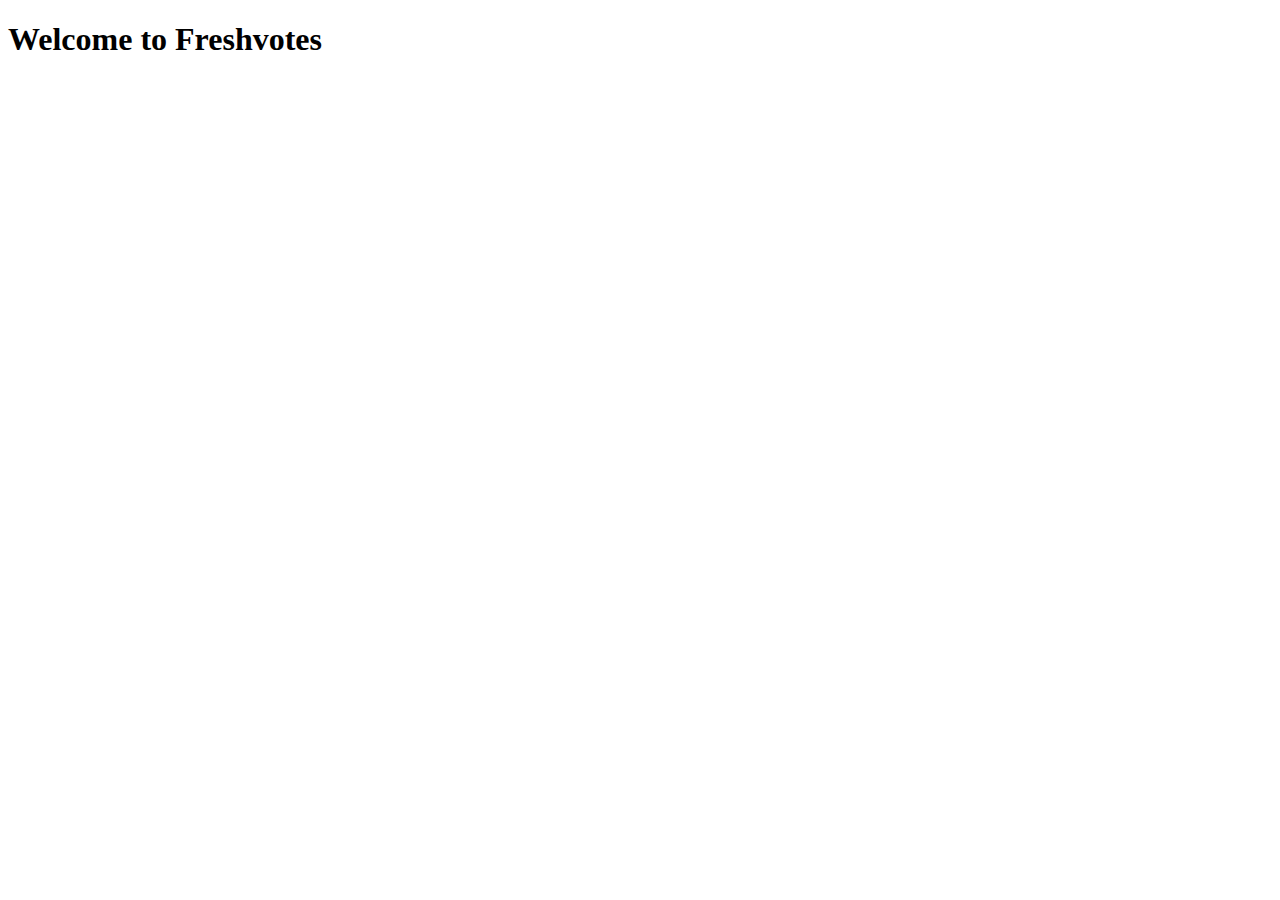
<file: target/classes/templates/index.html>
<!DOCTYPE html>
<html xmlns:th="http://www.thymeleaf.org">
	<head>
		<title>Fresh Votes 1.0</title>
		<script th:replace="fragments/header :: headerElement"> </script>
	</head>
	<body>
		<div th:replace="fragments/header :: header"> </div>
		<div class="container">
			<div class="row">	
				<div class="col-8">	
					<h1>Welcome to Freshvotes</h1>
				</div>
			</div>
		</div>
	</body>
</html>
</file>
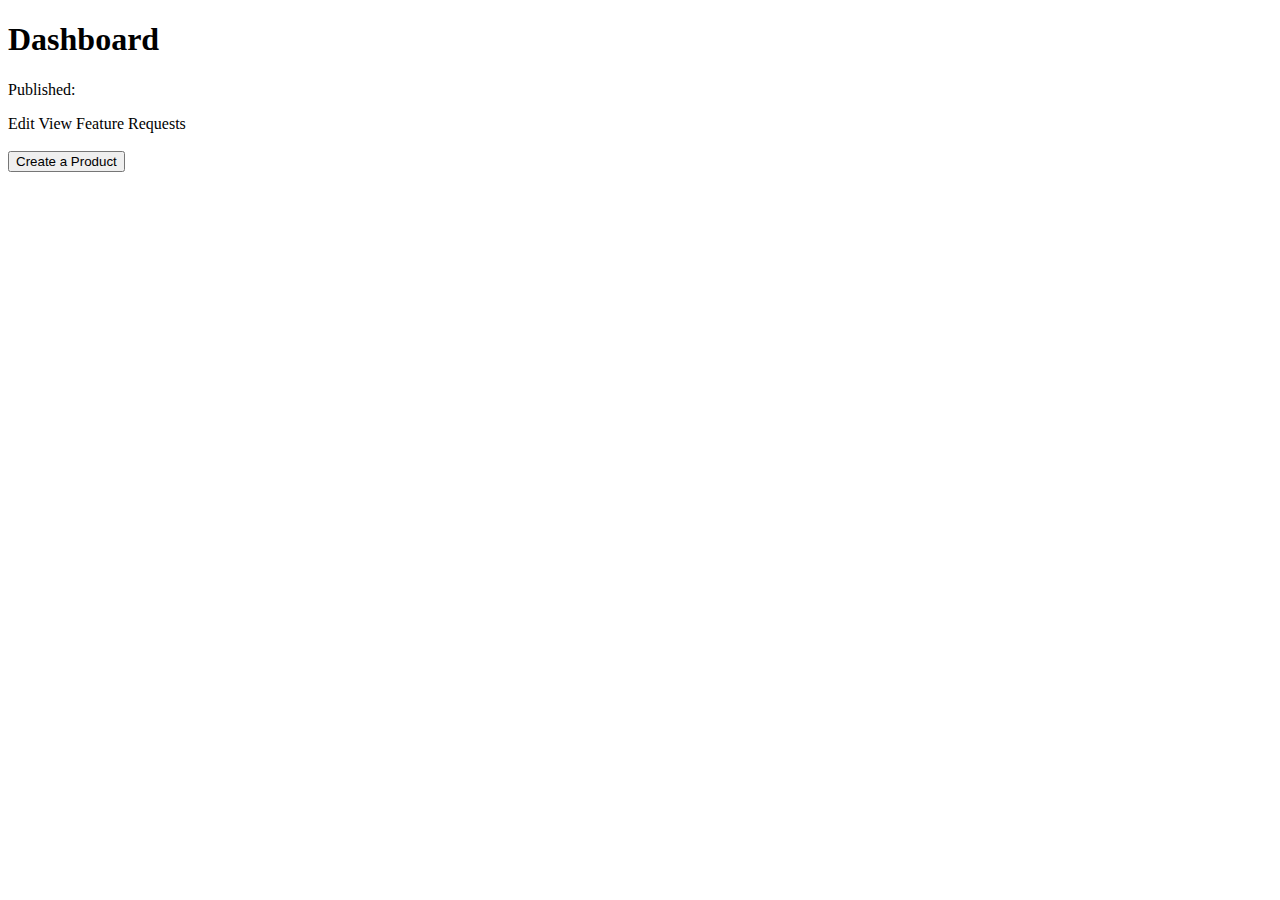
<file: target/classes/templates/dashboard.html>
<!DOCTYPE html>
<html xmlns:th="http://www.thymeleaf.org">
<head>
	<title>Fresh Votes - Dashboard</title>
	<script th:replace="fragments/header :: headerElement" th:remove="tag"> </script>
</head>
<body>
	<div th:replace="fragments/header :: header"> </div>
		<div class="container">
			<div class="row">
				<div class="col-8">
					<h1>Dashboard</h1>
				</div>
			</div>
			<div class="container" id="scrollableDiv">
				<div th:if="${products != null}">
					<div th:each="product : ${products}" class="card">
					  	<h5 class="card-header" th:text="${product.name}"></h5>
					  	<div class="card-body">
					    	<p class="card-text">Published: <span id="publishText" th:text="${product.published ? 'Yes' : 'No'}"></span></p>
					    	<a th:href="@{/products/{productId}(productId = ${product.id})}" class="btn btn-warning">Edit</a>
					    	<a th:href="@{/p/{productName}(productName=${product.name})}" class="btn btn-dark">View Feature Requests</a>
					  	</div>
					</div>	
				</div>
			</div>
			<br>
			<div class="row">
				<div class="col">
					<form action="/products" method="post">
						<input type="hidden" th:name="${_csrf.parameterName}" th:value="${_csrf.token}" />
						<button class="btn btn-primary" onclick="callCreateProduct();"> Create a Product </button>
					</form>
				</div>
			</div>
</body>
</html>
</file>
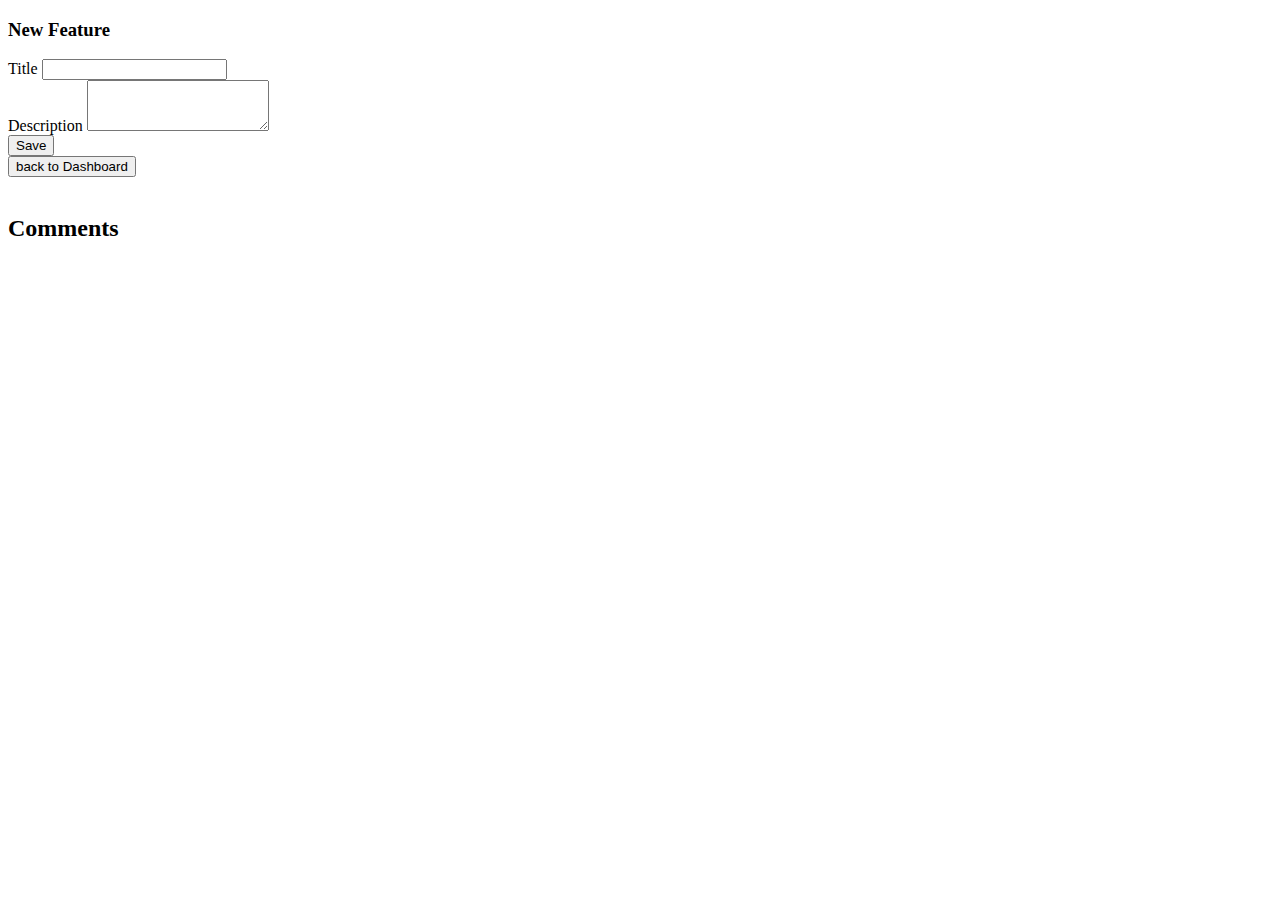
<file: target/classes/templates/feature.html>
<!DOCTYPE html>
<html xmlns:th="http://www.thymeleaf.org">
	<head>
		<title>Fresh Votes - Features</title>
		<script th:replace="fragments/header :: headerElement"> </script>
		<title>Fresh Votes - Feature></title>
	</head>
	<body> 
		<div th:replace="fragments/header :: header"> </div>
		<div class="container">
			<div class="card">
				<div class="card-header"><h3>New Feature <span class="badge bg-warning sm-auto" th:text="${feature.status}"></span> </h3></div>
					<div class="card-body">
						<form action="" method="post">
							<input type="hidden" th:name="${_csrf.parameterName}" th:value="${_csrf.token}" />
							<input type="hidden" th:field="${feature.id}" />
							<input type="hidden" th:field="${feature.product}" />
							
							<div class="mb-3">
  								<label for="title" class="form-label">Title</label>
									  <input type="text" class="form-control" id="title" th:field="${feature.title}" th:attrappend="disabled=${user.id == feature.user.id ? null : 'disabled'}" />
							</div>
							<div class="mb-3">
								<label for="description" class="form-label">Description</label>
									  <textarea class="form-control" id="description" rows="3" th:field="${feature.description}" th:attrappend="disabled=${user.id == feature.user.id ? null : 'disabled'}" ></textarea>
							 </div>
							<div class="row">
				        		<div class="col-12" th:if="${user.id == feature.user.id}">
			 						<button type="submit" class="btn btn-primary">Save</button>
			 					</div>
			 					<div class="col-12" th:if="${user.id != feature.user.id}"> 
				 					<button type="button" class="btn btn-secondary" onclick="callDashBoard();">back to Dashboard</button>
			 					</div>
							</div>
						</form>
						
						<br>
						<div>
							<h2>Comments</h2>
							<div th:each="comments : ${comments}">
								<span th:text="${comments.text}"></span>
							</div>
						</div>
					
					</div>	
				</div>
			</div>
	</body>
</html>
</file>
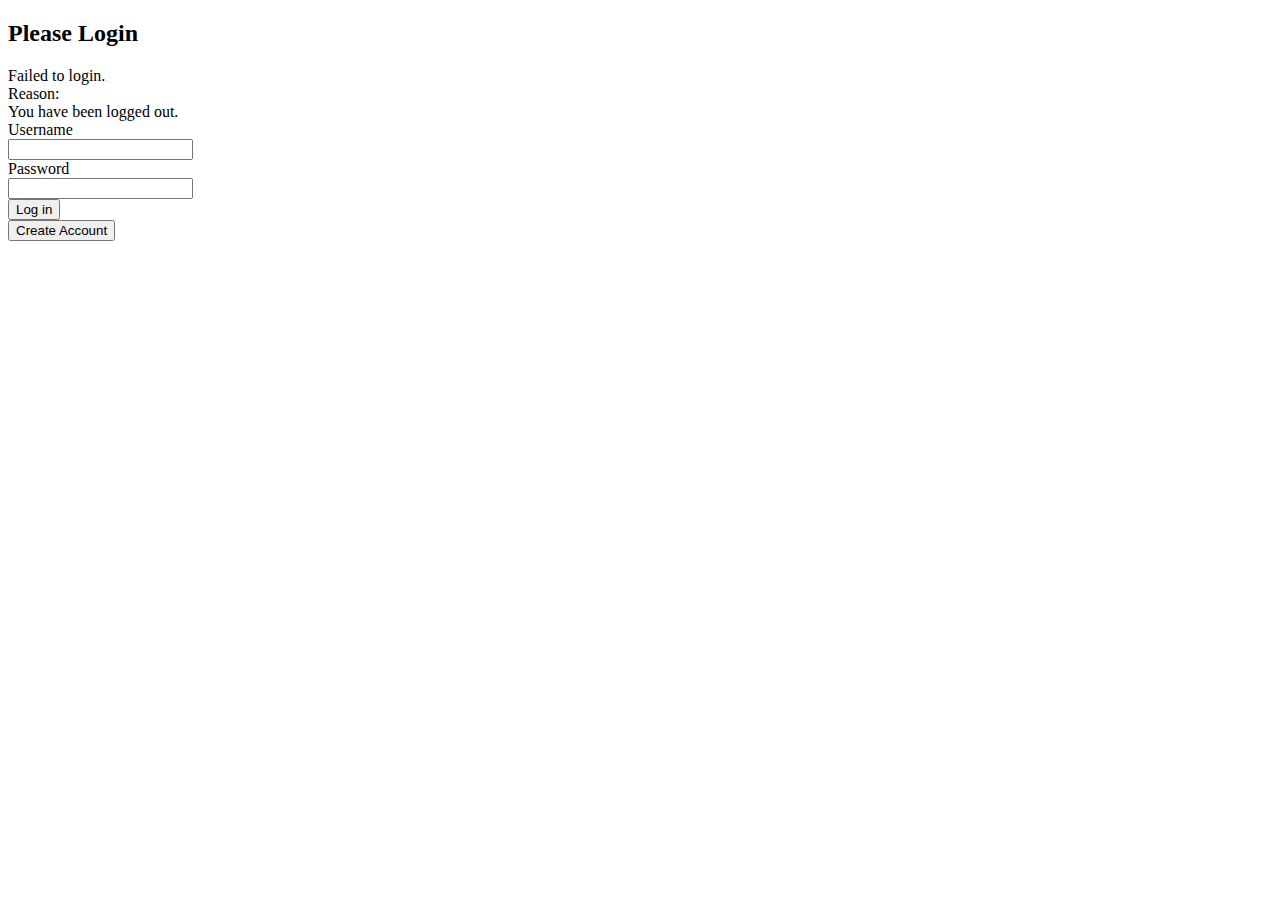
<file: target/classes/templates/login.html>
<!DOCTYPE html>
<html xmlns:th="http://www.thymeleaf.org">
<head>
	<title>Fresh Votes 1.0 - Login</title>
	<link href="https://cdn.jsdelivr.net/npm/bootstrap@5.0.1/dist/css/bootstrap.min.css" rel="stylesheet" integrity="sha384-+0n0xVW2eSR5OomGNYDnhzAbDsOXxcvSN1TPprVMTNDbiYZCxYbOOl7+AMvyTG2x" crossorigin="anonymous">
	<link type="text/css" th:href="@{/css/main.css}" rel="stylesheet" />
	<script type="text/javascript" th:src="@{/js/scripts.js}"></script>
</head>
<body>
	<div class="container">
		<div class="card">
			<div class="card-header"><h2>Please Login</h2></div>
			<div class="card-body">
				 <form action="" method="post">
				 	<input type="hidden" th:name="${_csrf.parameterName}" th:value="${_csrf.token}" />
				        <!-- use param.error assuming FormLoginConfigurer#failureUrl contains the query parameter error -->
				        <div th:if="${param.error != null}" class="alert alert-danger">
				                Failed to login.
				                <div th:if="${SPRING_SECURITY_LAST_EXCEPTION != null}" class="alert alert-warn">
				                  Reason: <span th:text="${SPRING_SECURITY_LAST_EXCEPTION.message}"> </span>
				                </div>
				        </div>
				        <!-- the configured LogoutConfigurer#logoutSuccessUrl is /login?logout and contains the query param logout -->
				        <div th:if="${param.logout != null}" class="alert alert-info">
				                You have been logged out.
				        </div>
				        <div class="mb-3 row">
				        	<label for="username" class="col-12 col-sm-3 col-md-2 col-form-label">Username</label>
				        	<div class="col-12 col-sm-9 col-md-10">
				        		<input type="text" class="form-control" id="username" name="username"/>
				        	</div>
				        </div>
				        <div class="mb-3 row">
					        <label for="password" class="col-12 col-sm-3 col-md-2 col-form-label">Password</label>
					        <div class="col-12 col-sm-9 col-md-10">
					        	<input type="password" class="form-control" id="password" name="password"/>
							</div>
						</div>
				        <div class="row">
				        	<div class="col-6">
				            	<button type="submit" class="btn btn-primary">Log in</button>
				            </div>
				        	<div class="col-6">
				            	<button type="button" onclick="createAccount();" class="btn btn-dark float-end">Create Account</button>
				        	</div>
				        </div>
				</form>
			</div>
		</div>
	</div>
</body>
</html>
</file>
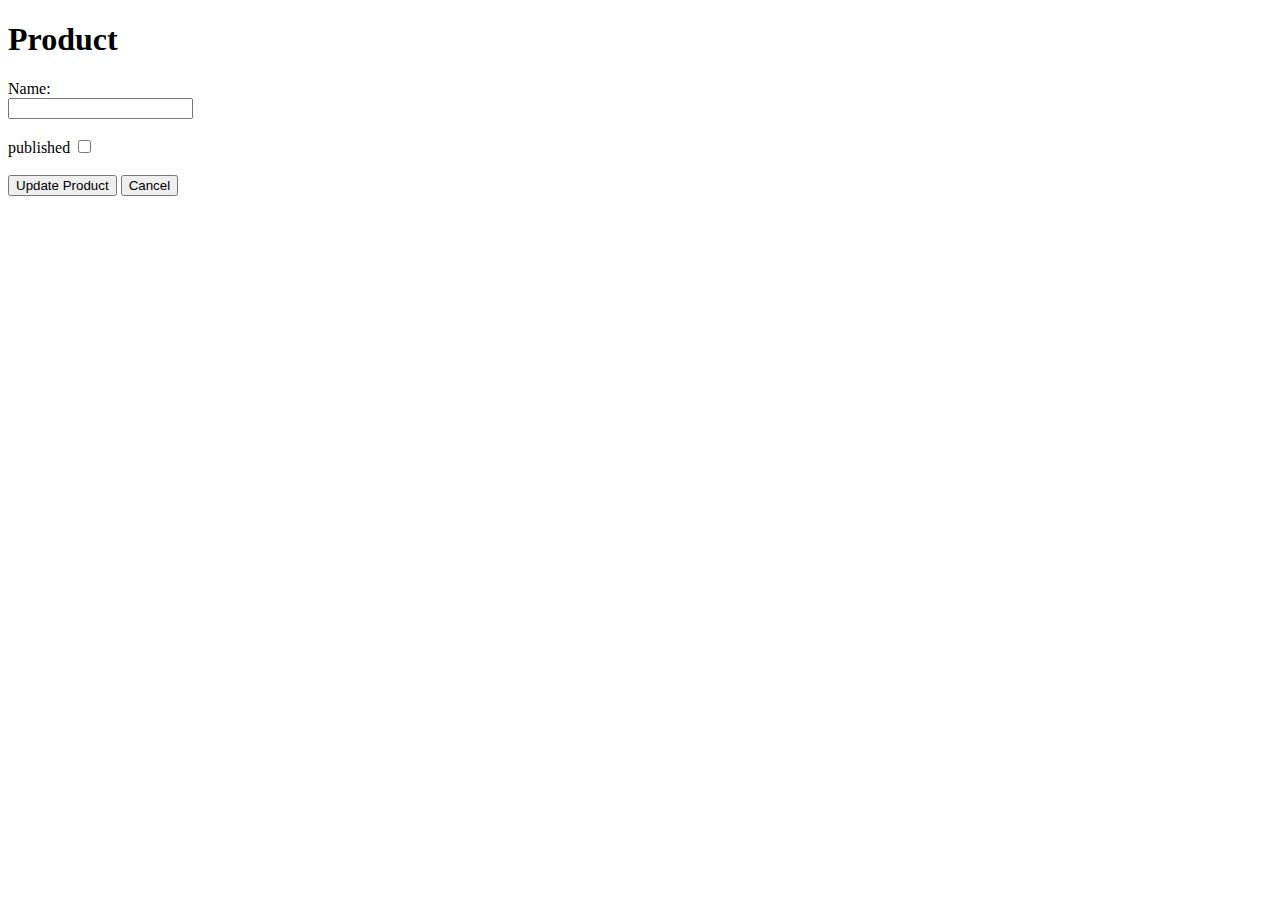
<file: target/classes/templates/product.html>
<!DOCTYPE html>
<html xmlns:th="http://www.thymeleaf.org">
<head>
	<title>Fresh Votes - Products</title>
	<script th:replace="fragments/header :: headerElement"> </script>
</head>
<body> 
	<div th:replace="fragments/header :: header"> </div>
	<div class="container" th:if="${product != null}">
		<h1>Product</h1>
		<form action="" method="post">
			<input type="hidden" th:name="${_csrf.parameterName}" th:value="${_csrf.token}" />
			<input type="hidden" th:field="${product.id}" />
			<input type="hidden" th:field="${product.user}" />
			<div class="form-group row">
				<label for="name" class="col-12 col-sm-3 col-md-2 col-form-label">Name:</label>
				<div class="col-12 col-sm-9 col-md-10">
					<input type="text" class="form-control" th:field="${product.name}" />
				</div>
			</div>
			<br>
			<div class="form-check form-switch">
				<label class="form-check-label" for="flexSwitchCheckDefault">published </label>
				<input type="checkbox" class="form-check-input" th:field="${product.published}">
			</div>
			<br>
			<button class="btn btn-warning">Update Product</button>
			<button type="button" class="btn btn-secondary" onclick="callDashBoard();">Cancel</button>
		</form>
	</div>
</body>
</html>
</file>
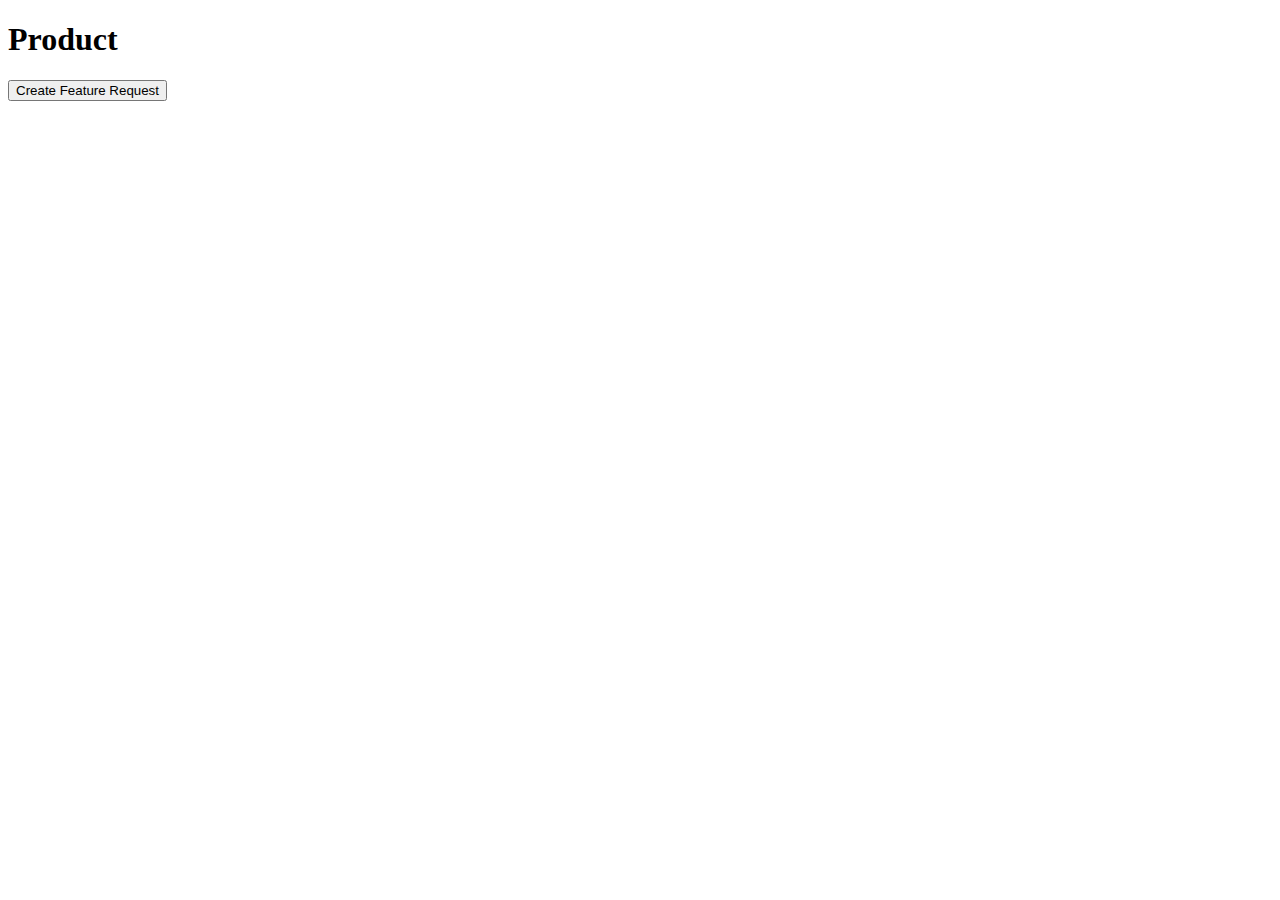
<file: target/classes/templates/productUserView.html>
<!DOCTYPE html>
<html xmlns:th="http://www.thymeleaf.org">
<head>
	<title th:text="${product.name}">Fresh Votes - Products</title>
	<script th:replace="fragments/header :: headerElement"> </script>
</head>
<body> 
	<div th:replace="fragments/header :: header"> </div>
	<div class="container" th:if="${product != null}">
		<h1 th:text="${product.name}">Product</h1>
		
		
		<div th:each="feature : ${product.features}">
			<a th:href="@{/products/{productId}/features/{featureId}/(productId=${product.id},featureId=${feature.id})}" th:text="${feature.title}"></a>
		</div>
	
		<form th:action="@{/products/{productId}/features(productId=${product.id})}" method="post">
			<input type="hidden" th:name="${_csrf.parameterName}" th:value="${_csrf.token}" />
			
			<button class="btn btn-warning">Create Feature Request</button>
		</form>
	</div>
</body>
</html>
</file>
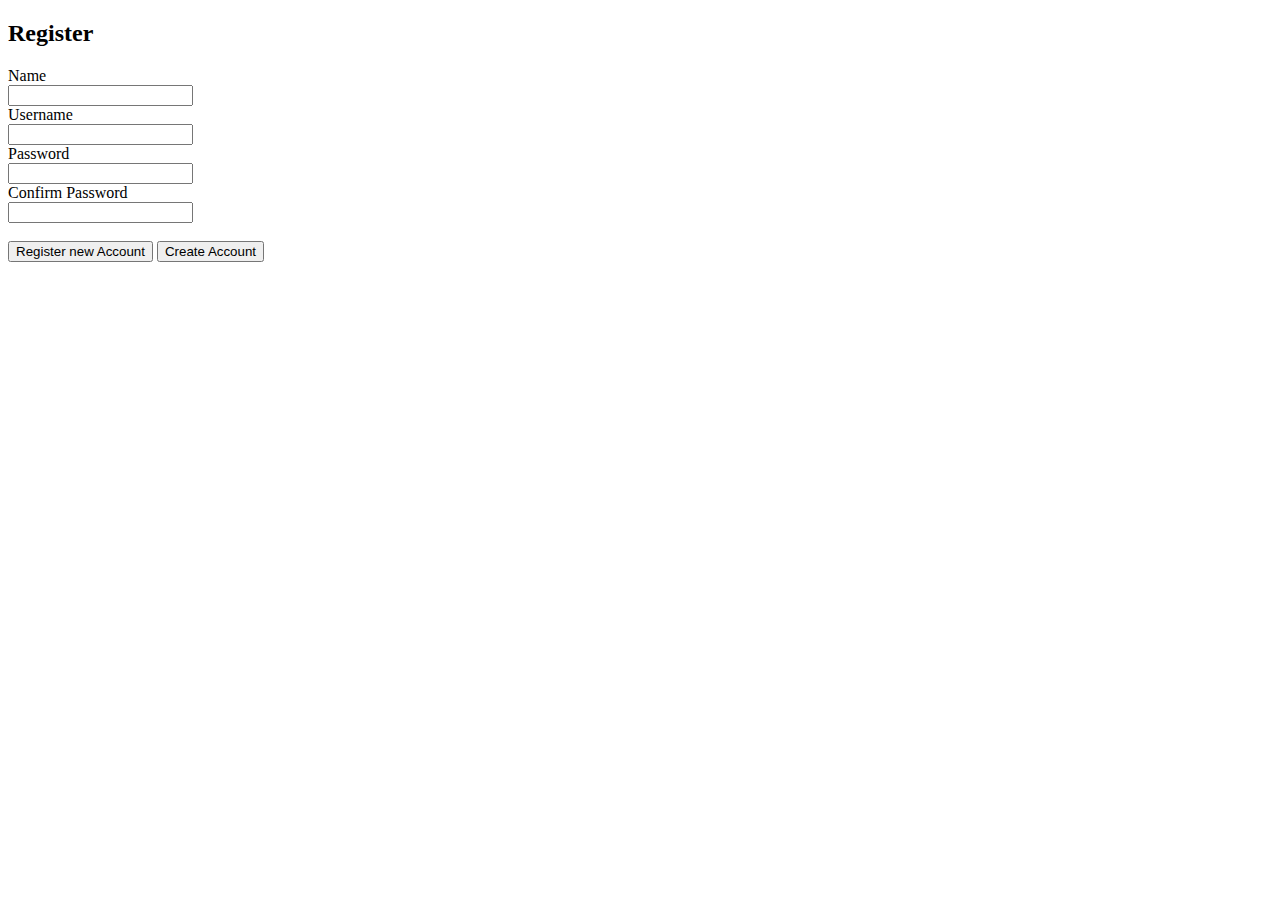
<file: target/classes/templates/register.html>
<!DOCTYPE html>
<html xmlns:th="http://www.thymeleaf.org">
	<head>
		<title>Fresh Votes - Register</title>
		<link href="https://cdn.jsdelivr.net/npm/bootstrap@5.0.1/dist/css/bootstrap.min.css" rel="stylesheet" integrity="sha384-+0n0xVW2eSR5OomGNYDnhzAbDsOXxcvSN1TPprVMTNDbiYZCxYbOOl7+AMvyTG2x" crossorigin="anonymous">
		<link th:href="@{/css/main.css}" rel="stylesheet" />
		<script type="text/javascript" th:src="@{/js/scripts.js}"></script>
	</head>
	<body>
	<div class="container">
		<div class="card">
			<div class="card-header"><h2>Register</h2></div>
				<div class="card-body">
			 		<form action="" method="post">
			 			<input type="hidden" th:name="${_csrf.parameterName}" th:value="${_csrf.token}" />
			 			<div class="mb-3 row">
			 				<label for="name" class="col-12 col-sm-3 col-md-2 col-form-label">Name</label>
				        	<div class="col-12 col-sm-9 col-md-10">
			 					<input type="text"  class="form-control" th:field="${user.name}" /><br/>
			 				</div>
			 			</div>
			 			<div class="mb-3 row">
					        <label for="password" class="col-12 col-sm-3 col-md-2 col-form-label">Username</label>
					        <div class="col-12 col-sm-9 col-md-10">
					        	<input type="email"  class="form-control" th:field="${user.username}" /><br/>
							</div>
						</div>
						<div class="mb-3 row">
					        <label for="password" class="col-12 col-sm-3 col-md-2 col-form-label">Password</label>
					        <div class="col-12 col-sm-9 col-md-10">
					        	<input type="password"  class="form-control" th:field="${user.password}" /><br/>
							</div>
						</div>
						<div class="mb-3 row">
					        <label for="password" class="col-12 col-sm-3 col-md-2 col-form-label">Confirm Password</label>
					        <div class="col-12 col-sm-9 col-md-10">
					        	 <input type="password"  class="form-control" id="confirmPassowrd" /><br/><br/>
							</div>
						</div>
			 			   <div class="row">
				        	<div class="col-12">
			 					<button type="submit" class="btn btn-primary float-end">Register new Account</button>
			 					<button type="button" onclick="backToLogin();" class="btn btn-dark float-start">Create Account</button>
			 				</div>
			 			</div>
					</form>
				</div>
			</div>
		</div>
	</body>
</html>
</file>
